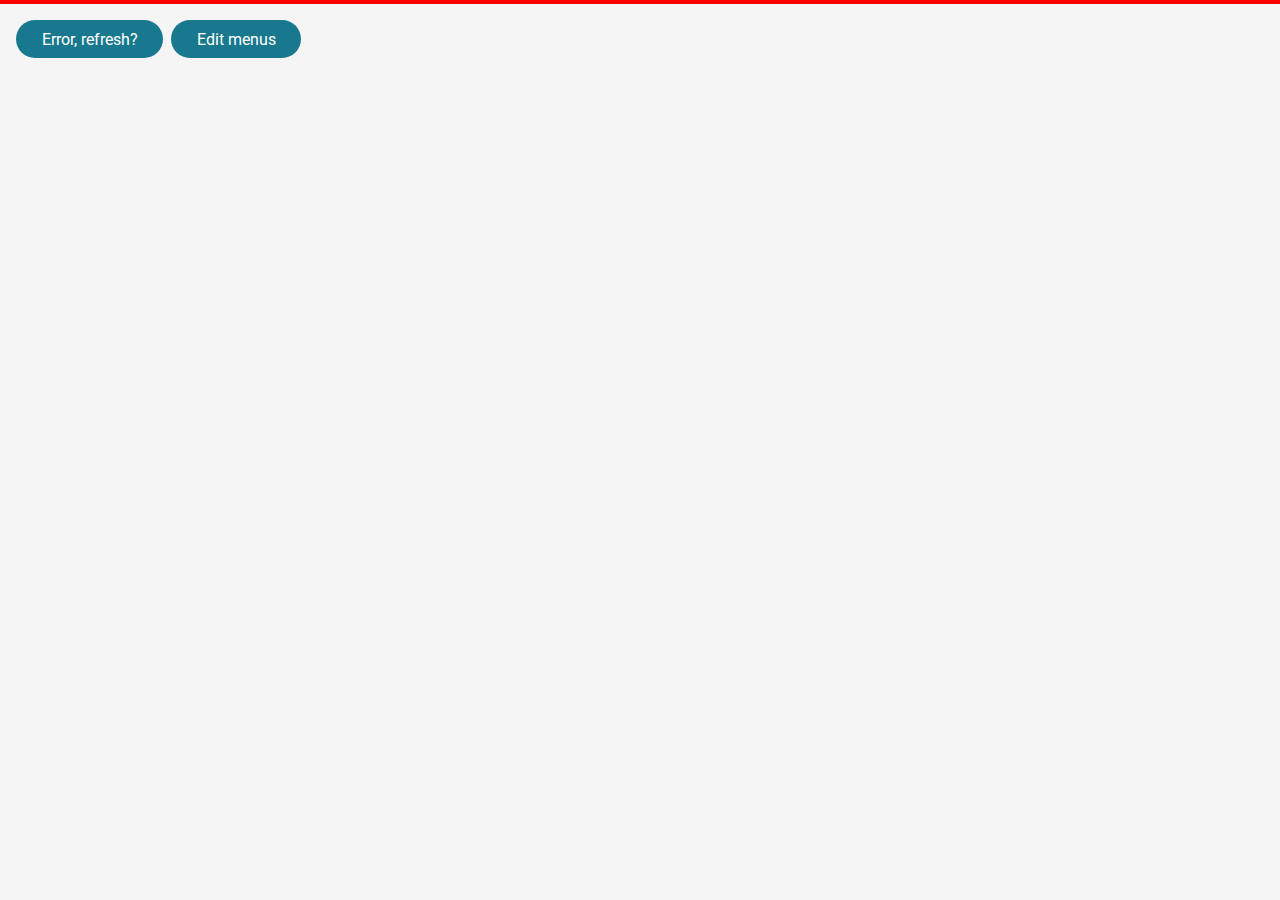
<file: index.html>
<!doctype html>
<html lang="en">
	<head>
		<meta charset='utf-8'>
		<title>Lunch - Chalmers</title>
		<meta content="width=device-width, initial-scale=1" name="viewport">
		<link href='https://fonts.googleapis.com/css?family=Roboto' rel='stylesheet' type='text/css'>
		<link rel="stylesheet" type="text/css" href="css/style.css">
	</head>
	<body>
		<div id="app"></div>
		<script src="js/main.js"></script>
		<script>mat_chalmers.core.init()</script>
	</body>
</html>
</file>
<file: css/style.css>
body {
	font-family: 'Roboto';
	box-sizing:border-box;
	background: #f5f5f5;
	margin:0;
	padding:0;
}
* {box-sizing:inherit;}
ul {
	list-style-type:none;
	padding:0;
	margin:0;
}
li {
	padding:.2rem 0;
}
h3 {
	font-weight:normal;
	font-size:1.5rem;
	margin:.3rem 0;
}
h5 {
	margin:.3rem 0;
}
p {
	font-size:.8rem;
	margin:.3rem 0;
}
.menu {
	background-color:#fff;
	-webkit-column-break-inside:avoid;
	page-break-inside:avoid;
	break-inside:avoid;
	border-radius:4pt;
	margin-bottom: 1.5rem;
	display: inline-block;
	width: 100%;
	/*box-shadow:0 1px 5px rgba(0,0,0,0.16);*/
	padding:.5rem 1.5rem;
}
.menu:first-child {
	margin-top:0;
}
.menu.edit {
	opacity: 0.5;
}
.menu.editing {
	cursor: pointer;
}
section.menus {
	columns:20rem;
	-webkit-columns:20rem;
	-moz-columns:20rem;
	column-gap: 1.5rem;
	-webkit-column-gap: 1.5rem;
	-moz-column-gap: 1.5rem;
	padding:1rem;
}
nav {
	display: flex;
	flex-flow: row wrap;
	padding: 1rem 1rem 0 1rem;
	border-top: 3pt solid transparent;
}
.done { border-top-color: #56D056; }
.error { border-top-color: red; }
.loading { border-top-color: yellow; }
button {
	background-color: rgba(24, 120, 142, 1);
	font-family: inherit;
	color: #fff;
	border-radius: 10rem;
	padding: 0.6rem 1.6rem;
	border: none;
	font-size: 1.0rem;
	font-weight: normal;
	outline: none;
	cursor: pointer;
	margin-right: 0.5rem;
	-webkit-tap-highlight-color: transparent;
}
button:active {
	background-color: rgba(24, 120, 142, 0.5);
}
</file>
